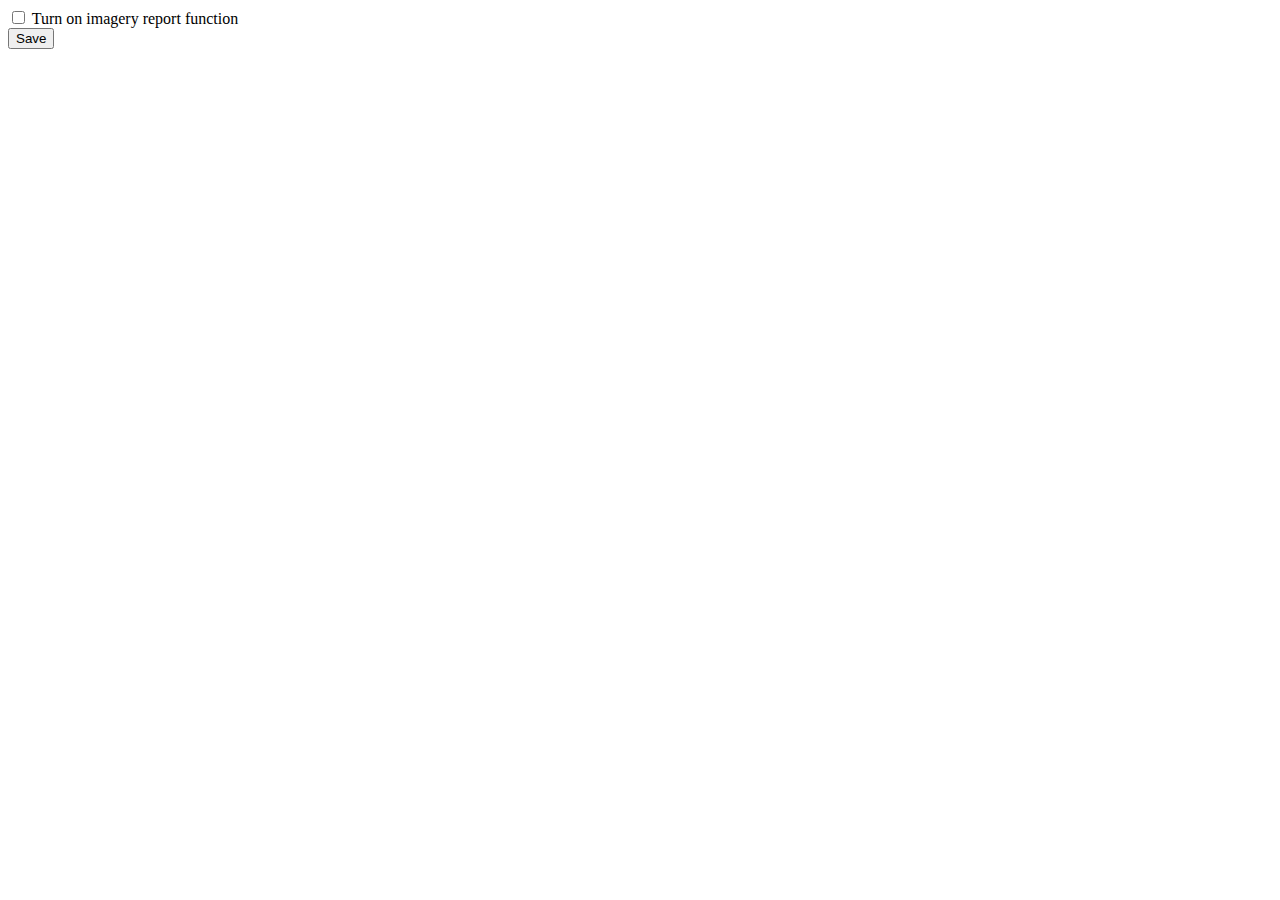
<file: options.html>
<!DOCTYPE html>
<html>
<head><title>My Test Extension Options</title></head>
<body>

<label>
  <input type="checkbox" id="report">
  Turn on imagery report function
</label>

<div id="status"></div>
<button id="save">Save</button>

<script src="options.js"></script>
</body>
</html>
</file>
